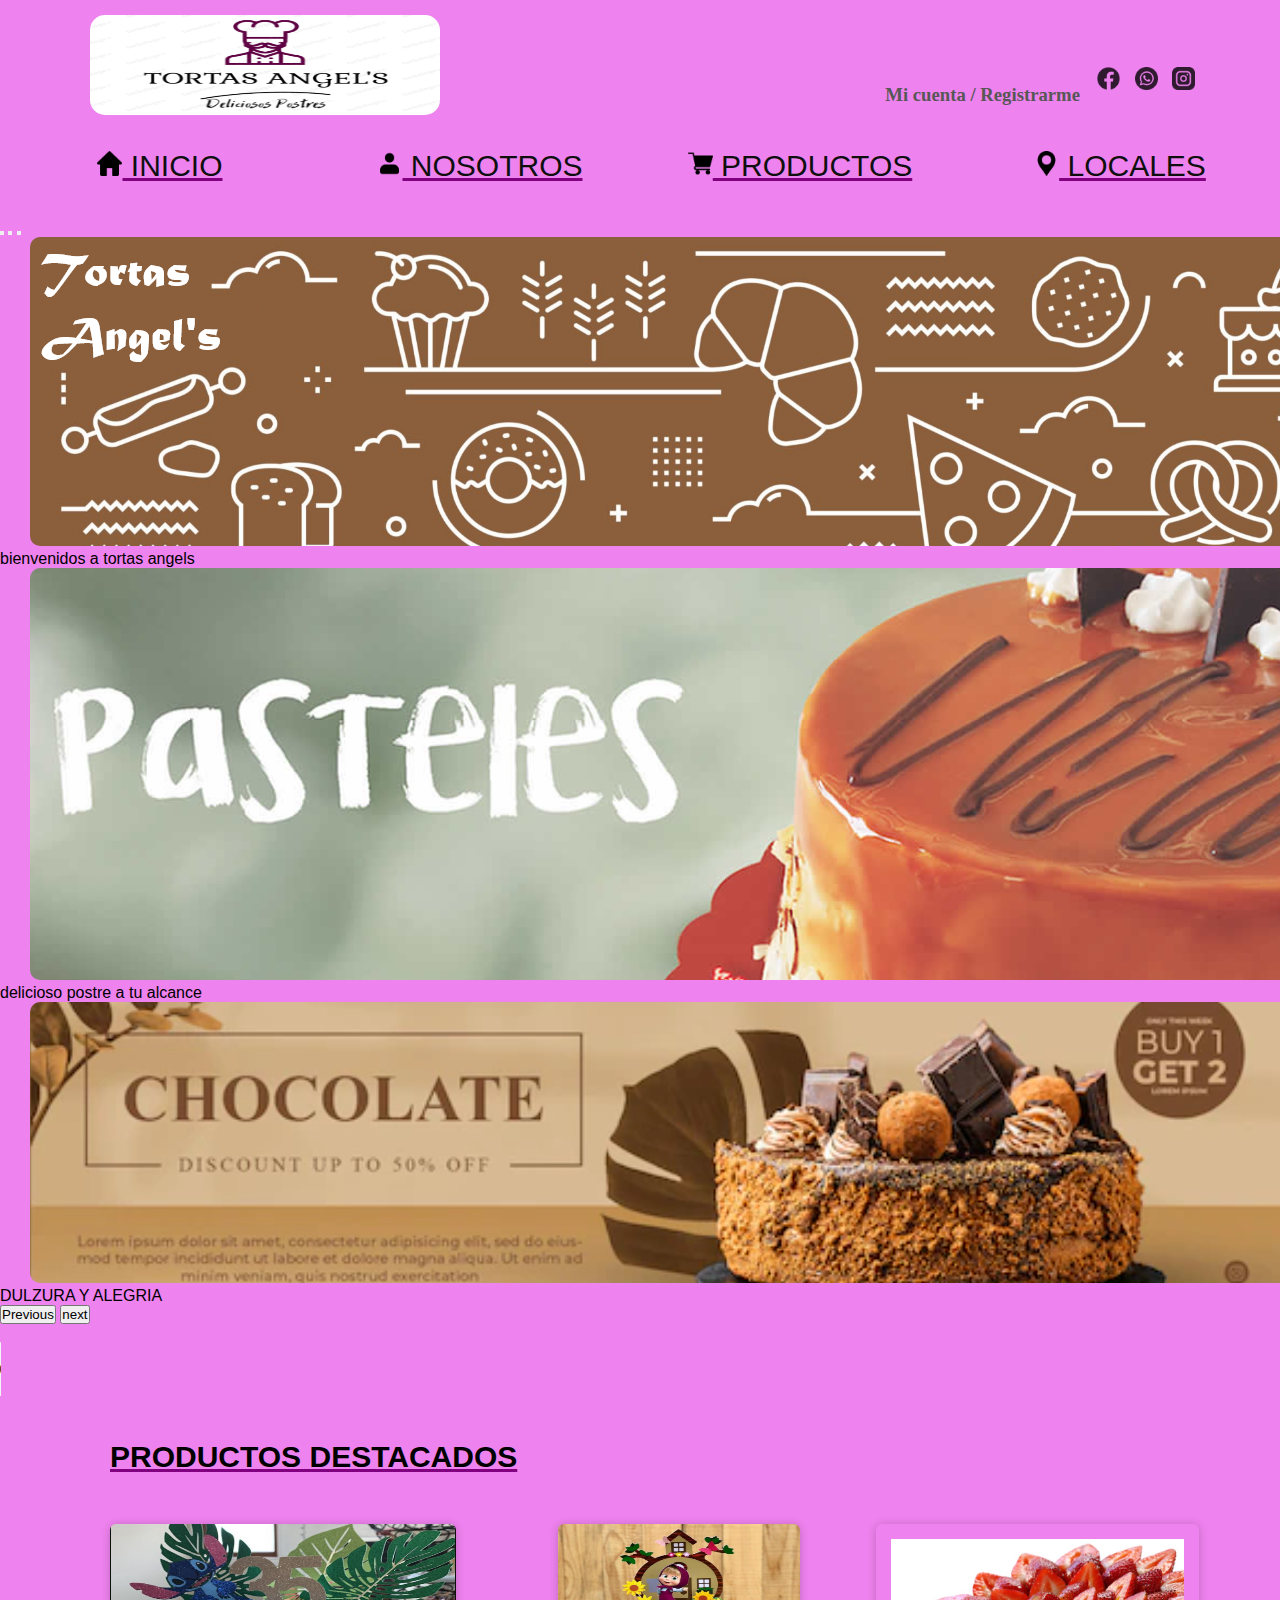
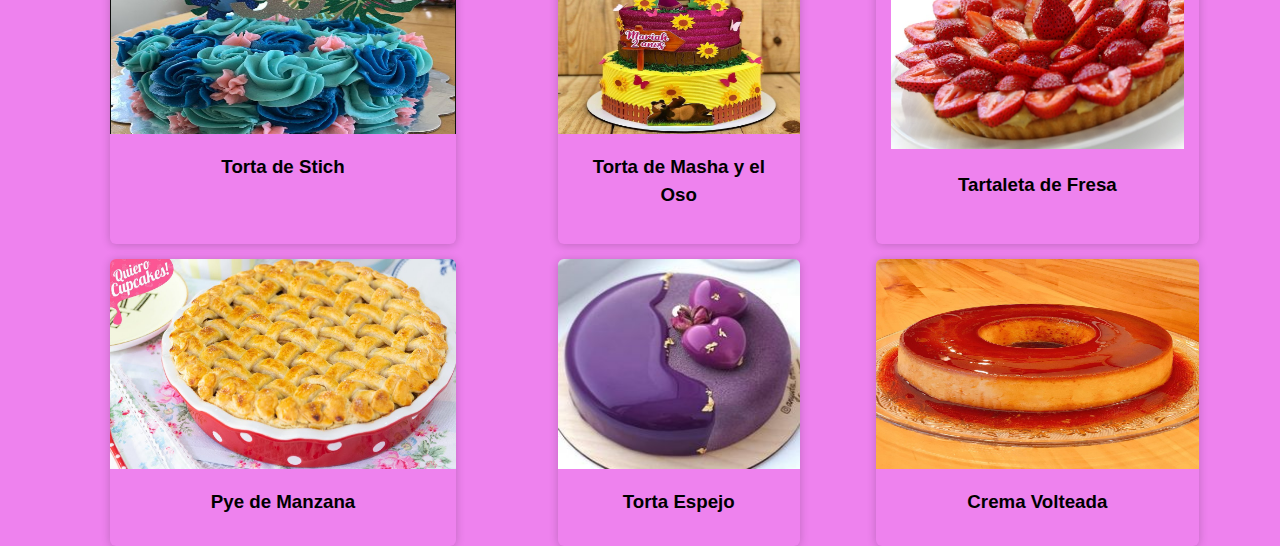
<file: index.html>
<!DOCTYPE html>
<html lang="en">
<head>
    <meta charset="UTF-8">
    <meta http-equiv="X-UA-Compatible" content="IE=edge">
    <meta name="viewport" content="width=device-width, initial-scale=1.0">
    <title>INICIO</title>
    <link rel="stylesheet" href="CSS/styles.css">
    <!--<link rel="stylesheet" href="CSS/bootstrap.min.css">-->
    <link href="https://cdn.jsdelivr.net/npm/bootstrap@5.2.0-beta1/dist/css/bootstrap.min.css" rel="stylesheet" integrity="sha384-0evHe/X+R7YkIZDRvuzKMRqM+OrBnVFBL6DOitfPri4tjfHxaWutUpFmBp4vmVor" crossorigin="anonymous">
</head>
<body>
    
    <header>
        <div class="logo">
            <a href=""> <img src="IMG/logo.png" alt="logo"></a>
        </div>
        <div class="registro">
            <a href="registro.html"> <h3>Mi cuenta / Registrarme</h3></a>
        </div>
        <div class="redes">
            <a href="https://www.facebook.com/groups/516449833034984"> <img src="IMG-REDES/facebook.png" alt="fac"></a>
            <a href="https://chat.whatsapp.com/I4SQI1lQP811u9AWCE2LGo"> <img src="IMG-REDES/whatsapp.png" alt="wsp"></a>
            <a href="#"> <img src="IMG-REDES/instagram.png" alt="insta"></a>
        </div>
    </header>

    <nav>
      <div class="menu">
          <ul class="navegador">
              <li class="inicio">  <a href="index.html"> <img src="IMG-MENU/hogar.png" alt=""> INICIO </a> </li>
              <li class="nosotros">  <a href="nosotros.html"> <img src="IMG-MENU/persona.png" alt=""> NOSOTROS </a> </li>
              <li class="productos">  <a href="productos.html"> <img src="IMG-MENU/carrito-de-compras.png" alt=""> PRODUCTOS</a></li>
              <li class="locales">  <a href="locales.html"> <img src="IMG-MENU/herramienta.png" alt=""> LOCALES</a> </li>
          </ul>

      </div>
  </nav>

    <!-- BANNER CARRUSEL -->
    <div class="banner">
    <div id="carouselExampleCaptions" class="carousel slide" data-bs-ride="false">
        <div class="carousel-indicators">
          <button type="button" data-bs-target="#carouselExampleCaptions" data-bs-slide-to="0" class="active" aria-current="true" aria-label="Slide 1"></button>
          <button type="button" data-bs-target="#carouselExampleCaptions" data-bs-slide-to="1" aria-label="Slide 2"></button>
          <button type="button" data-bs-target="#carouselExampleCaptions" data-bs-slide-to="2" aria-label="Slide 3"></button>
        </div>
        <div class="carousel-inner">
          <div class="carousel-item active">
            <img src="IMG-BANNERS/banner1.png" class="d-block" alt="...">
            <div class="carousel-caption d-none d-md-block">
              <h5></h5>
              <p>bienvenidos a tortas angels</p>
            </div>
          </div>
          <div class="carousel-item">
            <img src="IMG-BANNERS/banner2.PNG" class="d-block" alt="...">
            <div class="carousel-caption d-none d-md-block">
              <h5></h5>
              <p>delicioso postre a tu alcance</p>
            </div>
          </div>
          <div class="carousel-item">
            <img src="IMG-BANNERS/banner3.PNG" class="d-block" alt="...">
            <div class="carousel-caption d-none d-md-block">
              <h5></h5>
              <p>DULZURA Y ALEGRIA</p>
            </div>
          </div>
        </div>
        <button class="carousel-control-prev" type="button" data-bs-target="#carouselExampleCaptions" data-bs-slide="prev">
          <span class="carousel-control-prev-icon" aria-hidden="true"></span>
          <span class="visually-hidden">Previous</span>
        </button>
        <button class="carousel-control-next" type="button" data-bs-target="#carouselExampleCaptions" data-bs-slide="next">
          <span class="carousel-control-next-icon" aria-hidden="true"></span>
          <span class="visually-hidden">next</span>
        </button>
      </div>  
    </div>
<br>
<audio src="AUDIO/promise.mp3" controls autoplay loop></audio>
<br>
      <div class="destacado">
        <h1>PRODUCTOS DESTACADOS</h1>
      </div>

      <section>
        <article>
            <figure>
                <img src="IMG-PRODUCTOS/stich.PNG" alt="">
            </figure>
            <div class="contenido">
                <h3>Torta de Stich</h3>
            </div>
        </article>

        <article class="uno">
            <figure>
                <img src="IMG-PRODUCTOS/masha y el oso.jpg" alt="">
            </figure>

            <div class="contenido">
                <h3>Torta de Masha y el Oso</h3>
        </article>

        <article class="contenido">
            <figure>
                <img src="IMG-PRODUCTOS/tartaleta de fresa.jpeg" alt="">
            </figure>

            <div class="contenido">
                <h3>Tartaleta de Fresa</h3>
            </div>
        </article>

        <article class="uno">
            <figure>
                <img src="IMG-PRODUCTOS/pye de manzana.jpg" alt="">
            </figure>

            <div class="contenido">
              <h3>Pye de Manzana</h3>
            </div>
        </article>

        <article class="uno">
          <figure>
            <img src="IMG-PRODUCTOS/torta espejo.jpg" alt="">
          </figure>

          <div class="contenido">
            <h3>Torta Espejo</h3>
        </article>

        <article class="uno">
          <figure>
            <img src="IMG-PRODUCTOS/crema-volteada.jpg" alt="">
          </figure>
        

        <div class="contenido">
          <h3>Crema Volteada</h3>
        </div>
      </article>
      </section>

      

      <script src="https://cdn.jsdelivr.net/npm/bootstrap@5.2.0-beta1/dist/js/bootstrap.bundle.min.js" integrity="sha384-pprn3073KE6tl6bjs2QrFaJGz5/SUsLqktiwsUTF55Jfv3qYSDhgCecCxMW52nD2" crossorigin="anonymous"></script>
</body>
</html>
</file>
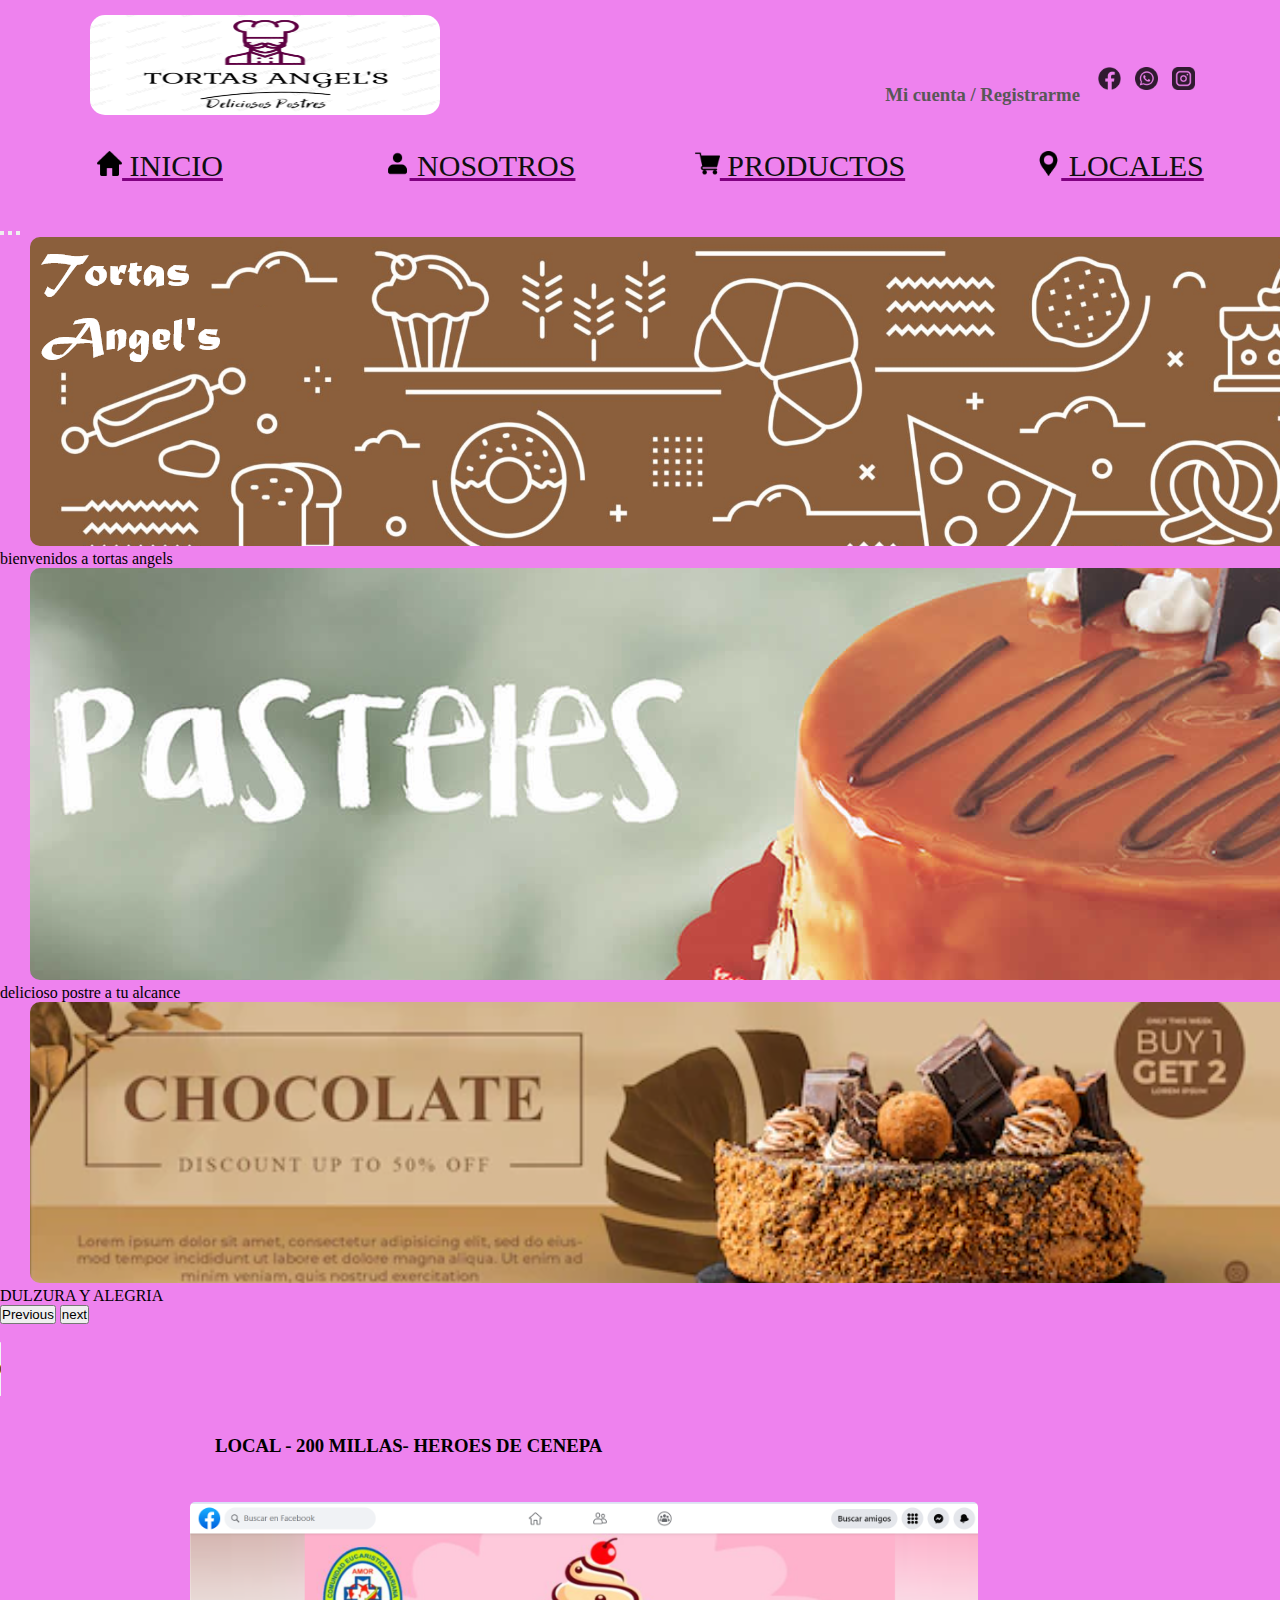
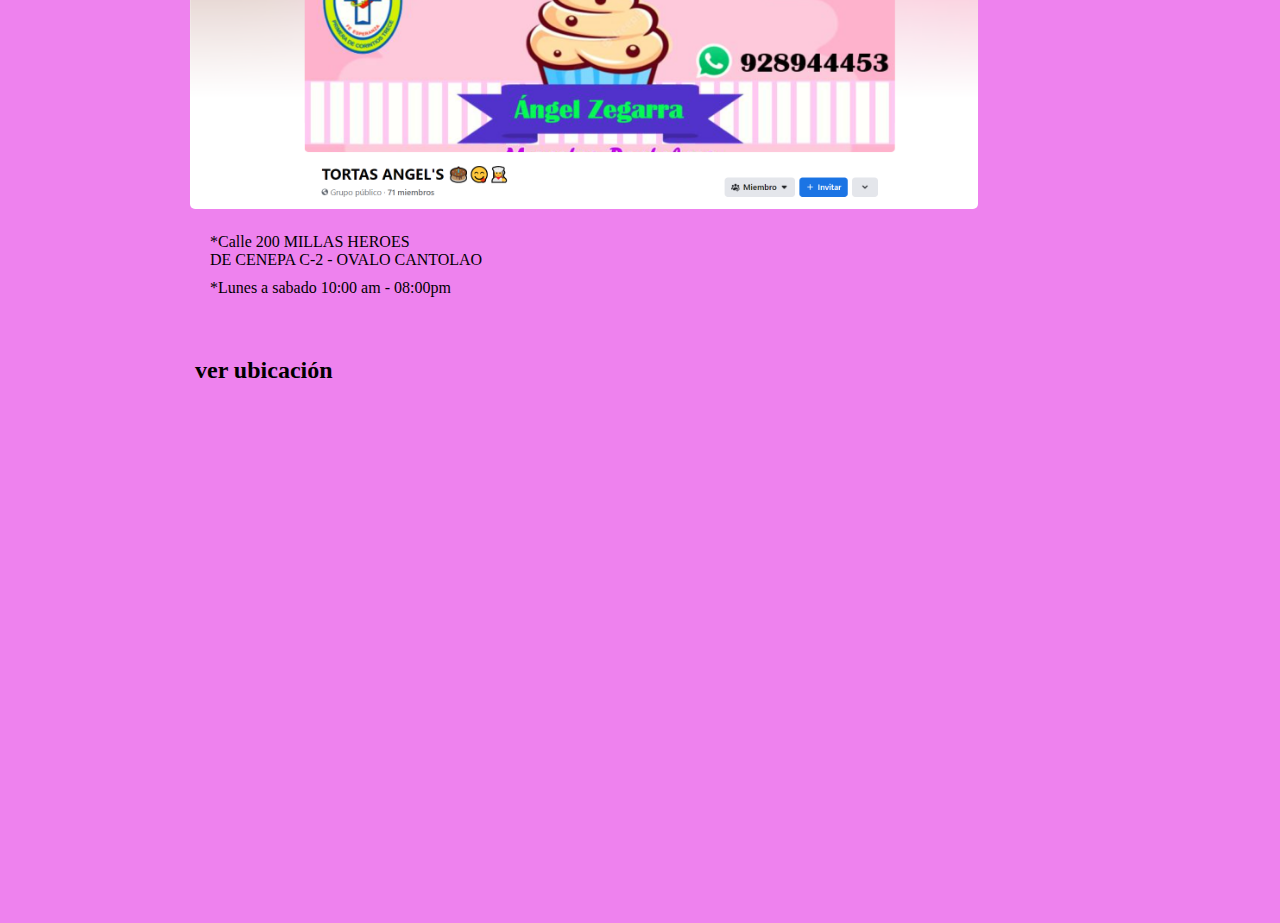
<file: locales.html>
<!DOCTYPE html>
<html lang="en">
<head>
    <meta charset="UTF-8">
    <meta http-equiv="X-UA-Compatible" content="IE=edge">
    <meta name="viewport" content="width=device-width, initial-scale=1.0">
    <title>LOCALES</title>
    <link rel="stylesheet" href="CSS/locales.css">
    <!--<link rel="stylesheet" href="CSS/bootstrap.min.css">-->
    <link href="https://cdn.jsdelivr.net/npm/bootstrap@5.2.0-beta1/dist/css/bootstrap.min.css" rel="stylesheet" integrity="sha384-0evHe/X+R7YkIZDRvuzKMRqM+OrBnVFBL6DOitfPri4tjfHxaWutUpFmBp4vmVor" crossorigin="anonymous">
</head>
<body>
    
    <header>
        <div class="logo">
            <a href=""> <img src="IMG/logo.png" alt="logo"></a>
        </div>
        <div class="registro">
            <a href="registro.html"> <h3>Mi cuenta / Registrarme</h3></a>
        </div>
        <div class="redes">
            <a href="https://www.facebook.com/groups/516449833034984"> <img src="IMG-REDES/facebook.png" alt="fac"></a>
            <a href="https://chat.whatsapp.com/I4SQI1lQP811u9AWCE2LGo"> <img src="IMG-REDES/whatsapp.png" alt="wsp"></a>
            <a href="#"> <img src="IMG-REDES/instagram.png" alt="insta"></a>
        </div>
    </header>

    <nav>
      <div class="menu">
          <ul class="navegador">
              <li class="inicio">  <a href="index.html"> <img src="IMG-MENU/hogar.png" alt=""> INICIO </a> </li>
              <li class="nosotros">  <a href="nosotros.html"> <img src="IMG-MENU/persona.png" alt=""> NOSOTROS </a> </li>
              <li class="productos">  <a href="productos.html"> <img src="IMG-MENU/carrito-de-compras.png" alt=""> PRODUCTOS</a></li>
              <li class="locales">  <a href="locales.html"> <img src="IMG-MENU/herramienta.png" alt=""> LOCALES</a> </li>
          </ul>

      </div>
  </nav>

    <!-- BANNER CARRUSEL -->
    <div class="banner">
    <div id="carouselExampleCaptions" class="carousel slide" data-bs-ride="false">
        <div class="carousel-indicators">
          <button type="button" data-bs-target="#carouselExampleCaptions" data-bs-slide-to="0" class="active" aria-current="true" aria-label="Slide 1"></button>
          <button type="button" data-bs-target="#carouselExampleCaptions" data-bs-slide-to="1" aria-label="Slide 2"></button>
          <button type="button" data-bs-target="#carouselExampleCaptions" data-bs-slide-to="2" aria-label="Slide 3"></button>
        </div>
        <div class="carousel-inner">
          <div class="carousel-item active">
            <img src="IMG-BANNERS/banner1.png" class="d-block" alt="...">
            <div class="carousel-caption d-none d-md-block">
              <h5></h5>
              <p>bienvenidos a tortas angels</p>
            </div>
          </div>
          <div class="carousel-item">
            <img src="IMG-BANNERS/banner2.PNG" class="d-block" alt="...">
            <div class="carousel-caption d-none d-md-block">
              <h5></h5>
              <p>delicioso postre a tu alcance</p>
            </div>
          </div>
          <div class="carousel-item">
            <img src="IMG-BANNERS/banner3.PNG" class="d-block" alt="...">
            <div class="carousel-caption d-none d-md-block">
              <h5></h5>
              <p>DULZURA Y ALEGRIA</p>
            </div>
          </div>
        </div>
        <button class="carousel-control-prev" type="button" data-bs-target="#carouselExampleCaptions" data-bs-slide="prev">
          <span class="carousel-control-prev-icon" aria-hidden="true"></span>
          <span class="visually-hidden">Previous</span>
        </button>
        <button class="carousel-control-next" type="button" data-bs-target="#carouselExampleCaptions" data-bs-slide="next">
          <span class="carousel-control-next-icon" aria-hidden="true"></span>
          <span class="visually-hidden">next</span>
        </button>
      </div>  
    </div>
    <br>
    <audio src="AUDIO/only love can hurt like this.mp3" controls autoplay loop></audio>
    <br>

    <section>
      <div class="localesuno">
        <h3> LOCAL - 200 MILLAS- HEROES DE CENEPA</h3> 
          <img  class="primero" src="IMG/local.png" >
          <p class="parrafo"> *Calle 200 MILLAS HEROES
            <br> DE CENEPA C-2 - OVALO CANTOLAO</p>
          <p >*Lunes a sabado 10:00 am - 08:00pm</p>
          <div class="mapa">
              <h2> ver ubicación</h2>
              <iframe src="https://www.google.com/maps/embed?pb=!1m18!1m12!1m3!1d3902.616883700711!2d-77.12052448523944!3d-12.000989991497773!2m3!1f0!2f0!3f0!3m2!1i1024!2i768!4f13.1!3m3!1m2!1s0x9105cded60b2780b%3A0x6f03a9de08417705!2sC.%202%2C%20Callao!5e0!3m2!1ses!2spe!4v1659745825479!5m2!1ses!2spe" width="600" height="450" style="border:0;" allowfullscreen="" loading="lazy" referrerpolicy="no-referrer-when-downgrade"></iframe>
  
          </div>
      </div>
    </section>

    <script src="https://cdn.jsdelivr.net/npm/bootstrap@5.2.0-beta1/dist/js/bootstrap.bundle.min.js" integrity="sha384-pprn3073KE6tl6bjs2QrFaJGz5/SUsLqktiwsUTF55Jfv3qYSDhgCecCxMW52nD2" crossorigin="anonymous"></script>
  </body>
  </html>
</file>
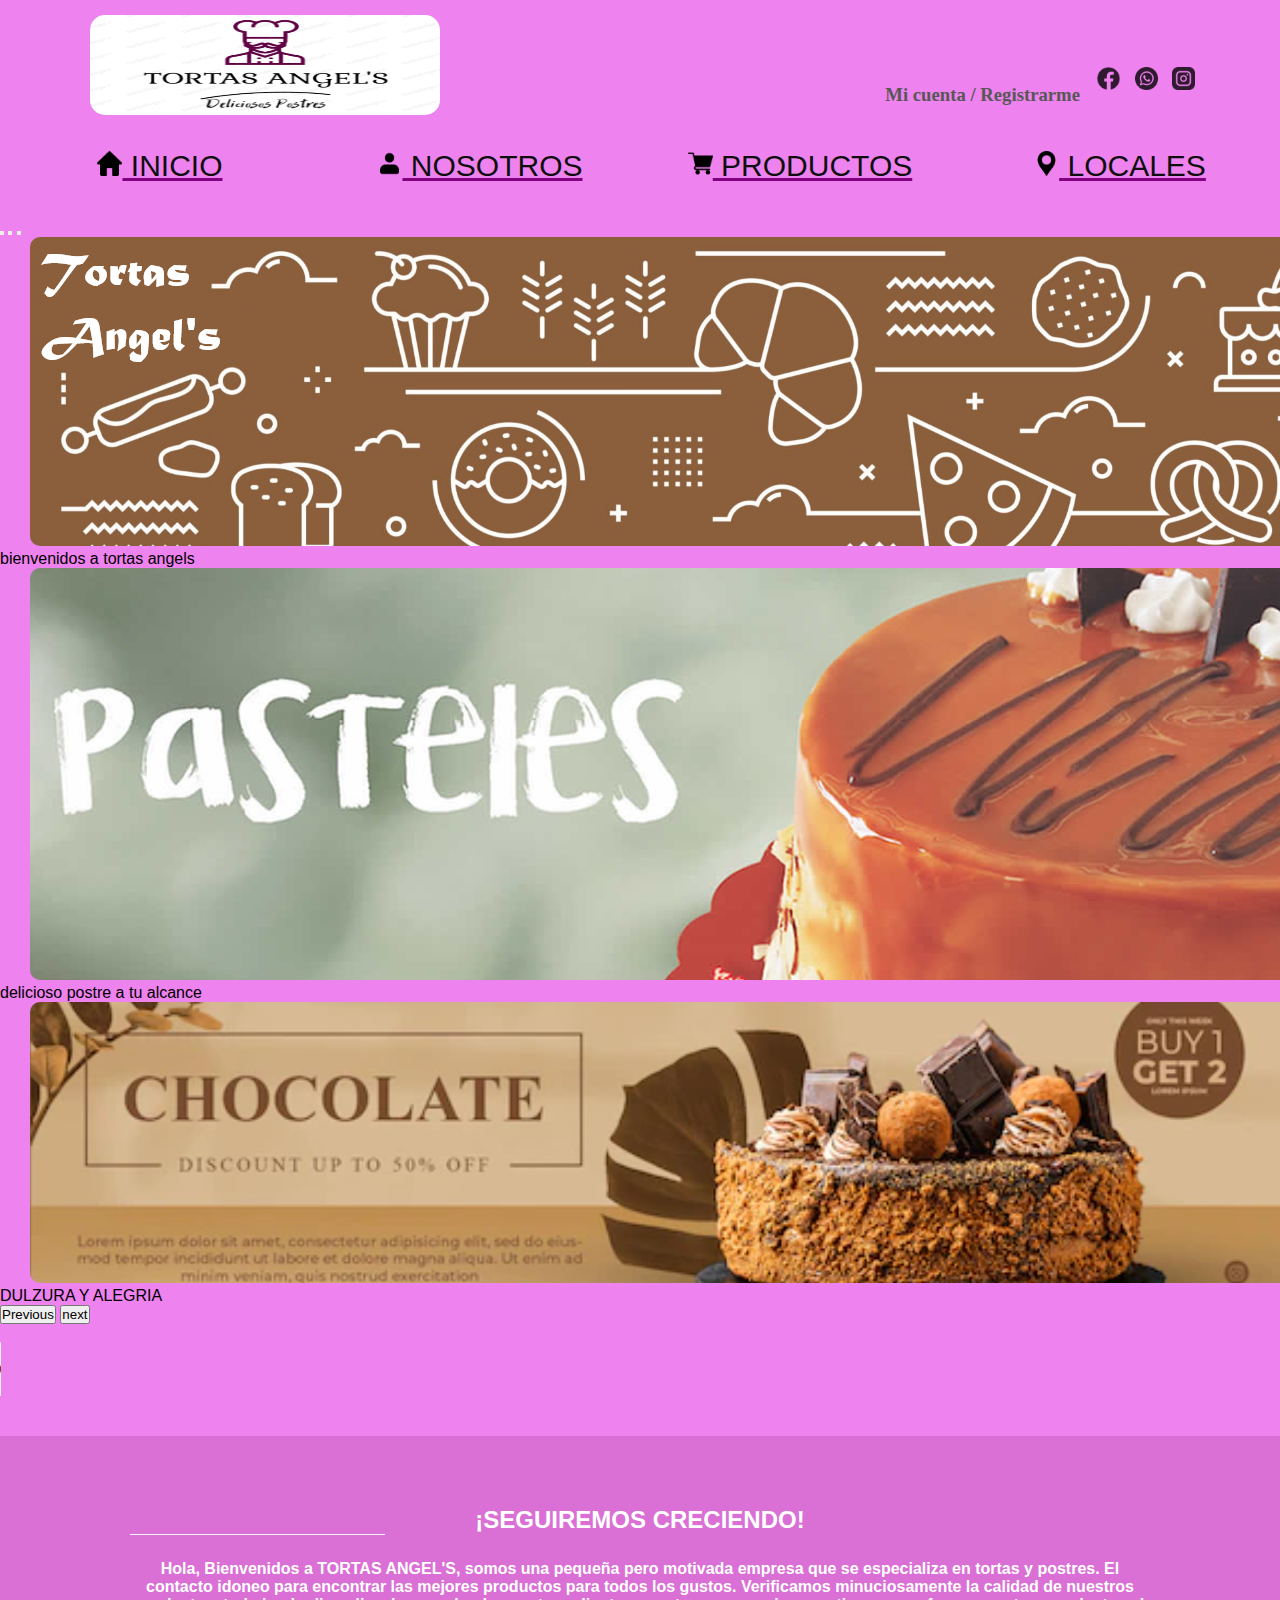
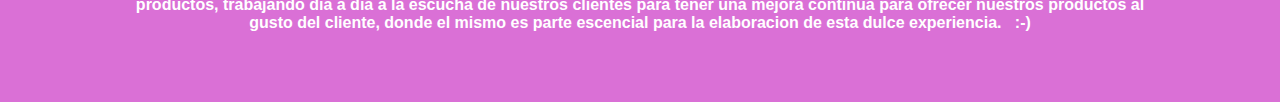
<file: nosotros.html>
<!DOCTYPE html>
<html lang="en">
<head>
    <meta charset="UTF-8">
    <meta http-equiv="X-UA-Compatible" content="IE=edge">
    <meta name="viewport" content="width=device-width, initial-scale=1.0">
    <title>NOSOTROS</title>
    <link rel="stylesheet" href="CSS/styles.css">
    <!--<link rel="stylesheet" href="CSS/bootstrap.min.css">-->
    <link href="https://cdn.jsdelivr.net/npm/bootstrap@5.2.0-beta1/dist/css/bootstrap.min.css" rel="stylesheet" integrity="sha384-0evHe/X+R7YkIZDRvuzKMRqM+OrBnVFBL6DOitfPri4tjfHxaWutUpFmBp4vmVor" crossorigin="anonymous">
</head>
<body>
    
    <header>
        <div class="logo">
            <a href=""> <img src="IMG/logo.png" alt="logo"></a>
        </div>
        <div class="registro">
            <a href="registro.html"> <h3>Mi cuenta / Registrarme</h3></a>
        </div>
        <div class="redes">
            <a href="https://www.facebook.com/groups/516449833034984"> <img src="IMG-REDES/facebook.png" alt="fac"></a>
            <a href="https://chat.whatsapp.com/I4SQI1lQP811u9AWCE2LGo"> <img src="IMG-REDES/whatsapp.png" alt="wsp"></a>
            <a href="#"> <img src="IMG-REDES/instagram.png" alt="insta"></a>
        </div>
    </header>

    <nav>
      <div class="menu">
          <ul class="navegador">
              <li class="inicio">  <a href="index.html"> <img src="IMG-MENU/hogar.png" alt=""> INICIO </a> </li>
              <li class="nosotros">  <a href="nosotros.html"> <img src="IMG-MENU/persona.png" alt=""> NOSOTROS </a> </li>
              <li class="productos">  <a href="productos.html"> <img src="IMG-MENU/carrito-de-compras.png" alt=""> PRODUCTOS</a></li>
              <li class="locales">  <a href="locales.html"> <img src="IMG-MENU/herramienta.png" alt=""> LOCALES</a> </li>
          </ul>

      </div>
  </nav>

    <!-- BANNER CARRUSEL -->
    <div class="banner">
    <div id="carouselExampleCaptions" class="carousel slide" data-bs-ride="false">
        <div class="carousel-indicators">
          <button type="button" data-bs-target="#carouselExampleCaptions" data-bs-slide-to="0" class="active" aria-current="true" aria-label="Slide 1"></button>
          <button type="button" data-bs-target="#carouselExampleCaptions" data-bs-slide-to="1" aria-label="Slide 2"></button>
          <button type="button" data-bs-target="#carouselExampleCaptions" data-bs-slide-to="2" aria-label="Slide 3"></button>
        </div>
        <div class="carousel-inner">
          <div class="carousel-item active">
            <img src="IMG-BANNERS/banner1.png" class="d-block" alt="...">
            <div class="carousel-caption d-none d-md-block">
              <h5></h5>
              <p>bienvenidos a tortas angels</p>
            </div>
          </div>
          <div class="carousel-item">
            <img src="IMG-BANNERS/banner2.PNG" class="d-block" alt="...">
            <div class="carousel-caption d-none d-md-block">
              <h5></h5>
              <p>delicioso postre a tu alcance</p>
            </div>
          </div>
          <div class="carousel-item">
            <img src="IMG-BANNERS/banner3.PNG" class="d-block" alt="...">
            <div class="carousel-caption d-none d-md-block">
              <h5></h5>
              <p>DULZURA Y ALEGRIA</p>
            </div>
          </div>
        </div>
        <button class="carousel-control-prev" type="button" data-bs-target="#carouselExampleCaptions" data-bs-slide="prev">
          <span class="carousel-control-prev-icon" aria-hidden="true"></span>
          <span class="visually-hidden">Previous</span>
        </button>
        <button class="carousel-control-next" type="button" data-bs-target="#carouselExampleCaptions" data-bs-slide="next">
          <span class="carousel-control-next-icon" aria-hidden="true"></span>
          <span class="visually-hidden">next</span>
        </button>
      </div>  
    </div>
<br>
<audio src="AUDIO/audio1.mp3" controls autoplay loop></audio>
<br>
<br>
<br>
    <div class=" light vc_row vc_row-fluid vc_custom_1603732723173" style="margin-right: 0px !important; margin-left: 0px !important;padding-top: 70px !important;padding-right: 130px !important;padding-bottom: 70px !important;padding-left: 130px !important;background-color:orchid !important;background-position: 0 0 !important;background-repeat:no-repeat !important;"><div class="section-container"><div class="vc_col-sm-12 wpb_column vc_column_container    "><div class="wpb_wrapper"><center><h2 class="txt-center" style="color: #ffffff;">¡SEGUIREMOS CRECIENDO!</h2></center><div class="to-divider-holder"><div class="to-divider" style="width:25%;border-top:1px solid #f5f6fa"></div></div><div class="to-spacer " style="height: 25px;"></div><div class="wpb_text_colum wpb_content_element "><div class="wpb_wrapper"><h4 style="text-align: center;"><span style="color: #ffffff;">Hola, Bienvenidos a TORTAS ANGEL'S, somos una pequeña pero motivada empresa que se especializa en tortas y postres.

      El contacto idoneo para encontrar las mejores productos para todos los gustos. Verificamos minuciosamente la calidad de nuestros productos, trabajando dia a dia a la escucha de nuestros clientes para tener una mejora continua para ofrecer nuestros productos al gusto del cliente, donde el mismo es parte escencial para la elaboracion de esta dulce experiencia. 

      &nbsp; <b>:-)</b></span></h4></div></div></div></div></div></div>

    <script src="https://cdn.jsdelivr.net/npm/bootstrap@5.2.0-beta1/dist/js/bootstrap.bundle.min.js" integrity="sha384-pprn3073KE6tl6bjs2QrFaJGz5/SUsLqktiwsUTF55Jfv3qYSDhgCecCxMW52nD2" crossorigin="anonymous"></script>
  </body>
  </html>
</file>
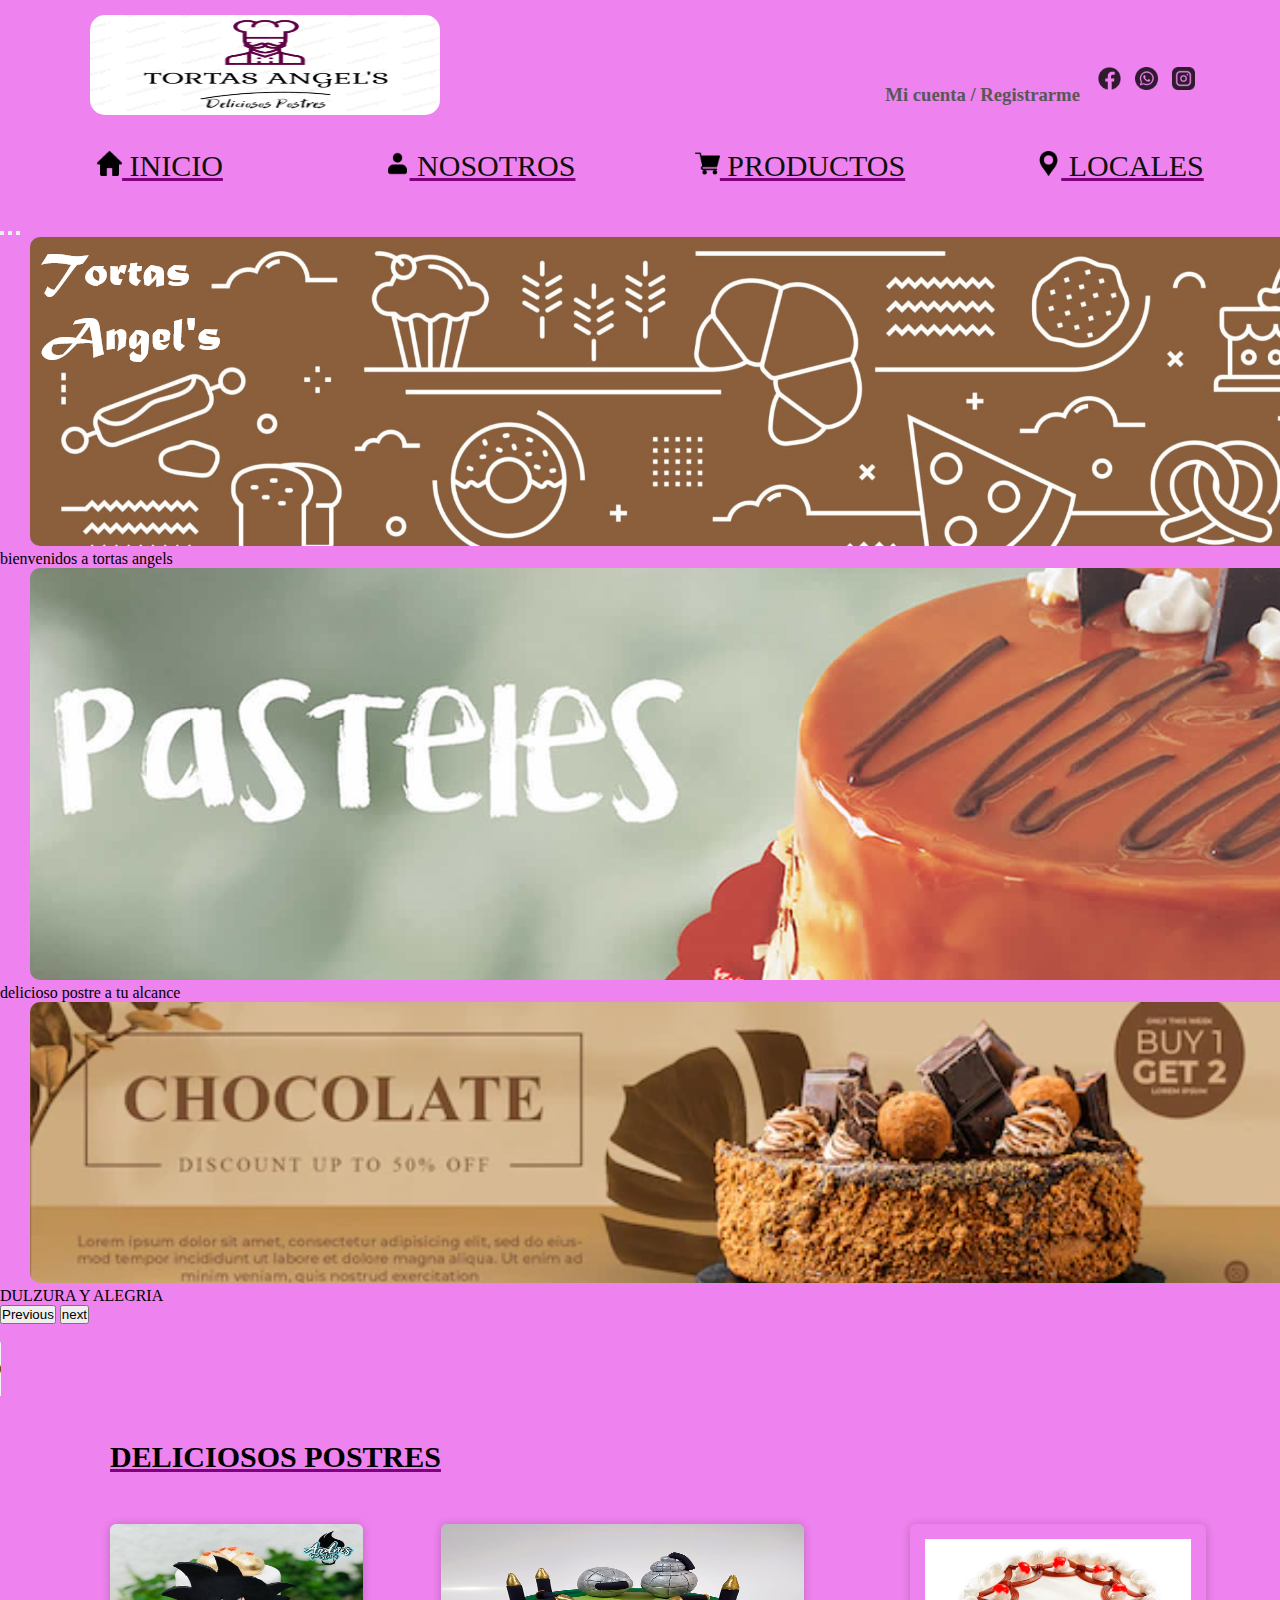
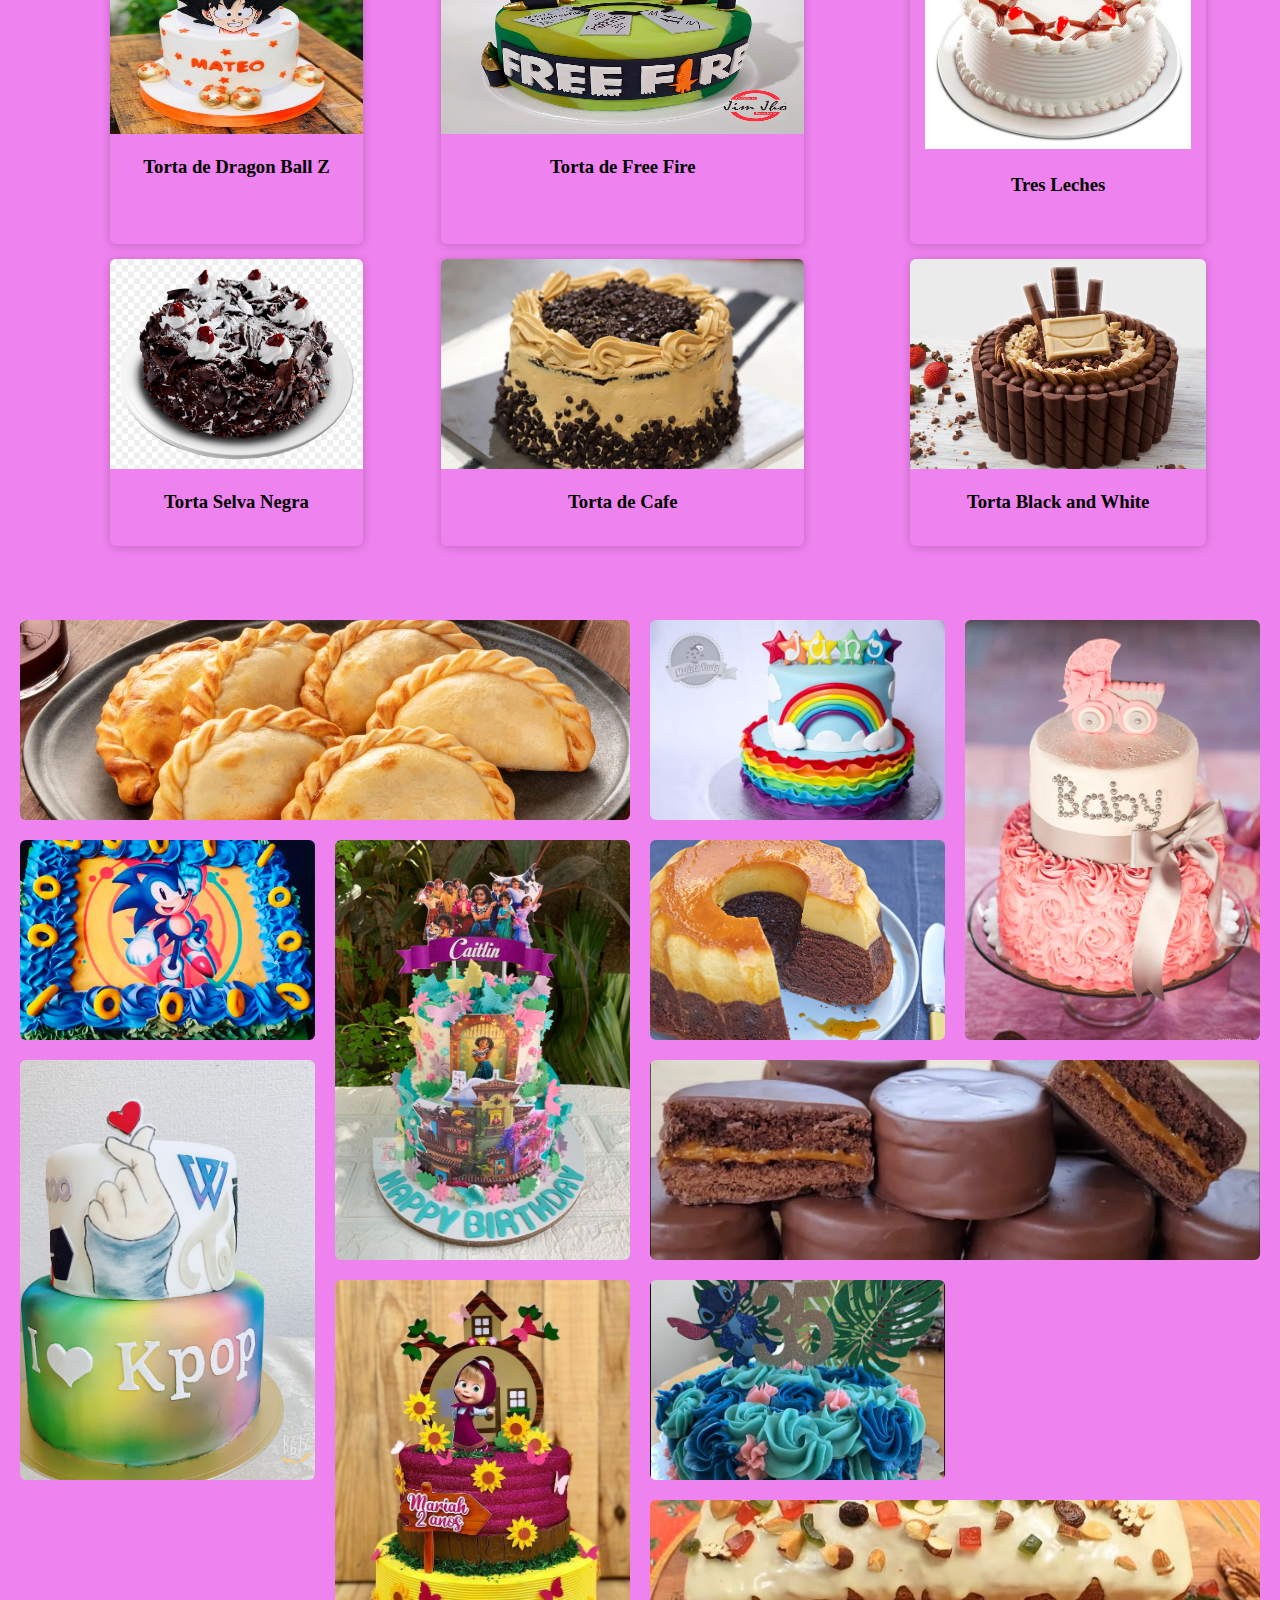
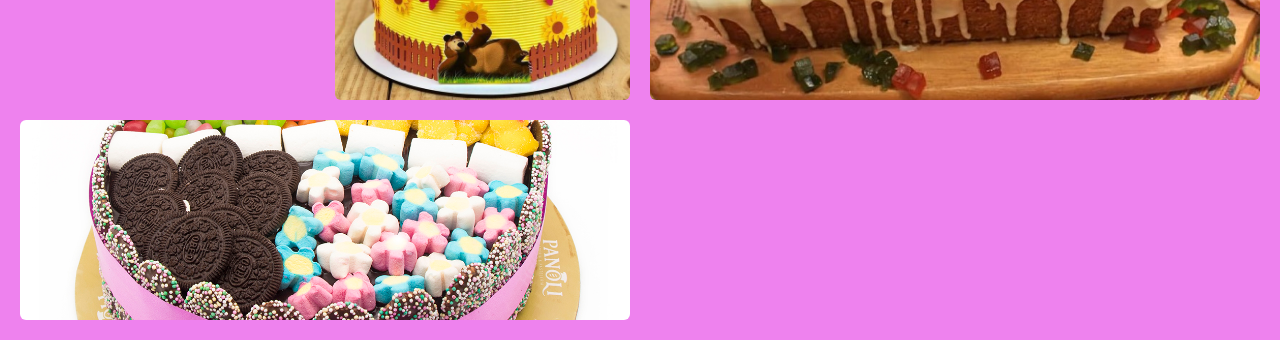
<file: productos.html>
<!DOCTYPE html>
<html lang="en">
<head>
    <meta charset="UTF-8">
    <meta http-equiv="X-UA-Compatible" content="IE=edge">
    <meta name="viewport" content="width=device-width, initial-scale=1.0">
    <title>PRODUCTOS</title>
    <link rel="stylesheet" href="CSS/productos.css">
    <!--<link rel="stylesheet" href="CSS/bootstrap.min.css">-->
    <link href="https://cdn.jsdelivr.net/npm/bootstrap@5.2.0-beta1/dist/css/bootstrap.min.css" rel="stylesheet" integrity="sha384-0evHe/X+R7YkIZDRvuzKMRqM+OrBnVFBL6DOitfPri4tjfHxaWutUpFmBp4vmVor" crossorigin="anonymous">
</head>
<body>
    
    <header>
        <div class="logo">
            <a href=""> <img src="IMG/logo.png" alt="logo"></a>
        </div>
        <div class="registro">
            <a href="registro.html"> <h3>Mi cuenta / Registrarme</h3></a>
        </div>
        <div class="redes">
            <a href="https://www.facebook.com/groups/516449833034984"> <img src="IMG-REDES/facebook.png" alt="fac"></a>
            <a href="https://chat.whatsapp.com/I4SQI1lQP811u9AWCE2LGo"> <img src="IMG-REDES/whatsapp.png" alt="wsp"></a>
            <a href="#"> <img src="IMG-REDES/instagram.png" alt="insta"></a>
        </div>
    </header>

    <nav>
      <div class="menu">
          <ul class="navegador">
              <li class="inicio">  <a href="index.html"> <img src="IMG-MENU/hogar.png" alt=""> INICIO </a> </li>
              <li class="nosotros">  <a href="nosotros.html"> <img src="IMG-MENU/persona.png" alt=""> NOSOTROS </a> </li>
              <li class="productos">  <a href="productos.html"> <img src="IMG-MENU/carrito-de-compras.png" alt=""> PRODUCTOS</a></li>
              <li class="locales">  <a href="locales.html"> <img src="IMG-MENU/herramienta.png" alt=""> LOCALES</a> </li>
          </ul>

      </div>
  </nav>

    <!-- BANNER CARRUSEL -->
    <div class="banner">
    <div id="carouselExampleCaptions" class="carousel slide" data-bs-ride="false">
        <div class="carousel-indicators">
          <button type="button" data-bs-target="#carouselExampleCaptions" data-bs-slide-to="0" class="active" aria-current="true" aria-label="Slide 1"></button>
          <button type="button" data-bs-target="#carouselExampleCaptions" data-bs-slide-to="1" aria-label="Slide 2"></button>
          <button type="button" data-bs-target="#carouselExampleCaptions" data-bs-slide-to="2" aria-label="Slide 3"></button>
        </div>
        <div class="carousel-inner">
          <div class="carousel-item active">
            <img src="IMG-BANNERS/banner1.png" class="d-block" alt="...">
            <div class="carousel-caption d-none d-md-block">
              <h5></h5>
              <p>bienvenidos a tortas angels</p>
            </div>
          </div>
          <div class="carousel-item">
            <img src="IMG-BANNERS/banner2.PNG" class="d-block" alt="...">
            <div class="carousel-caption d-none d-md-block">
              <h5></h5>
              <p>delicioso postre a tu alcance</p>
            </div>
          </div>
          <div class="carousel-item">
            <img src="IMG-BANNERS/banner3.PNG" class="d-block" alt="...">
            <div class="carousel-caption d-none d-md-block">
              <h5></h5>
              <p>DULZURA Y ALEGRIA</p>
            </div>
          </div>
        </div>
        <button class="carousel-control-prev" type="button" data-bs-target="#carouselExampleCaptions" data-bs-slide="prev">
          <span class="carousel-control-prev-icon" aria-hidden="true"></span>
          <span class="visually-hidden">Previous</span>
        </button>
        <button class="carousel-control-next" type="button" data-bs-target="#carouselExampleCaptions" data-bs-slide="next">
          <span class="carousel-control-next-icon" aria-hidden="true"></span>
          <span class="visually-hidden">next</span>
        </button>
      </div>  
    </div>
    <br>
    <audio src="AUDIO/promise.mp3" controls autoplay loop></audio>
    <br>

    <div class="destacado">
      <h1> DELICIOSOS POSTRES</h1>
  </div>

  <section>
    <article>
        <figure>
            <img src="IMG-PRODUCTOS/dragon ball z.jpg" alt="">
        </figure>
        <div class="contenido">
            <h3>Torta de Dragon Ball Z</h3>
        </div>
    </article>

    <article class="uno">
        <figure>
            <img src="IMG-PRODUCTOS/Free Fire.jpg" alt="">
        </figure>

        <div class="contenido">
            <h3>Torta de Free Fire</h3>
        </div>
    </article>

    <article class="contenido">
        <figure>
            <img src="IMG-PRODUCTOS/tres leches.webp" alt="">
        </figure>

        <div class="contenido">
            <h3>Tres Leches</h3>
        </div>
    </article>

    <article class="uno">
        <figure>
            <img src="IMG-PRODUCTOS/selva negra.png" alt="">
        </figure>

        <div class="contenido">
          <h3>Torta Selva Negra</h3>
        </div>
    </article>

    <article class="uno">
      <figure>
        <img src="IMG-PRODUCTOS/cafe.jpg" alt="">
      </figure>

      <div class="contenido">
        <h3>Torta de Cafe</h3>
      </div>
    </article>

    <article class="uno">
      <figure>
        <img src="IMG-PRODUCTOS/black and white.jpg" alt="">
      </figure>
    

    <div class="contenido">
      <h3>Torta Black and White</h3>
    </div>
  </article>
  </section>
      <br>
      <br>
      <br>
      <div class="gidcontainer">
        <div class="griditem numcol" style="background-image: url(IMG-PRODUCTOS/empanadas.jpg);"></div>
        <div class="griditem" style="background-image: url(IMG-PRODUCTOS/arcoiris.jpg);"></div>
        <div class="griditem numfil" style="background-image: url(IMG-PRODUCTOS/baby\ shower.jpeg);"></div>
        <div class="griditem" style="background-image: url(IMG-PRODUCTOS/sonic.jpg);"></div>
        <div class="griditem numfil" style="background-image: url(IMG-PRODUCTOS/encanto.jpg);"></div>
        <div class="griditem numcol" style="background-image: url(IMG-PRODUCTOS/alfajores.jpg);"></div>
        <div class="griditem numfil" style="background-image: url(IMG-PRODUCTOS/kpop.jpg);"></div>
        <div class="griditem" style="background-image: url(IMG-PRODUCTOS/imposible.jpg);"></div>
        <div class="griditem numfil" style="background-image: url(IMG-PRODUCTOS/masha\ y\ el\ oso.jpg);"></div>
        <div class="griditem" style="background-image: url(IMG-PRODUCTOS/stich.PNG);"></div>
        <div class="griditem numcol" style="background-image: url(IMG-PRODUCTOS/keke\ ingles.jpg);"></div>
        <div class="griditem numcol" style="background-image: url(IMG-PRODUCTOS/candy.png);"></div>
    </div>
  
  <script src="https://cdn.jsdelivr.net/npm/bootstrap@5.2.0-beta1/dist/js/bootstrap.bundle.min.js" integrity="sha384-pprn3073KE6tl6bjs2QrFaJGz5/SUsLqktiwsUTF55Jfv3qYSDhgCecCxMW52nD2" crossorigin="anonymous"></script>
</body>
</html>
</file>
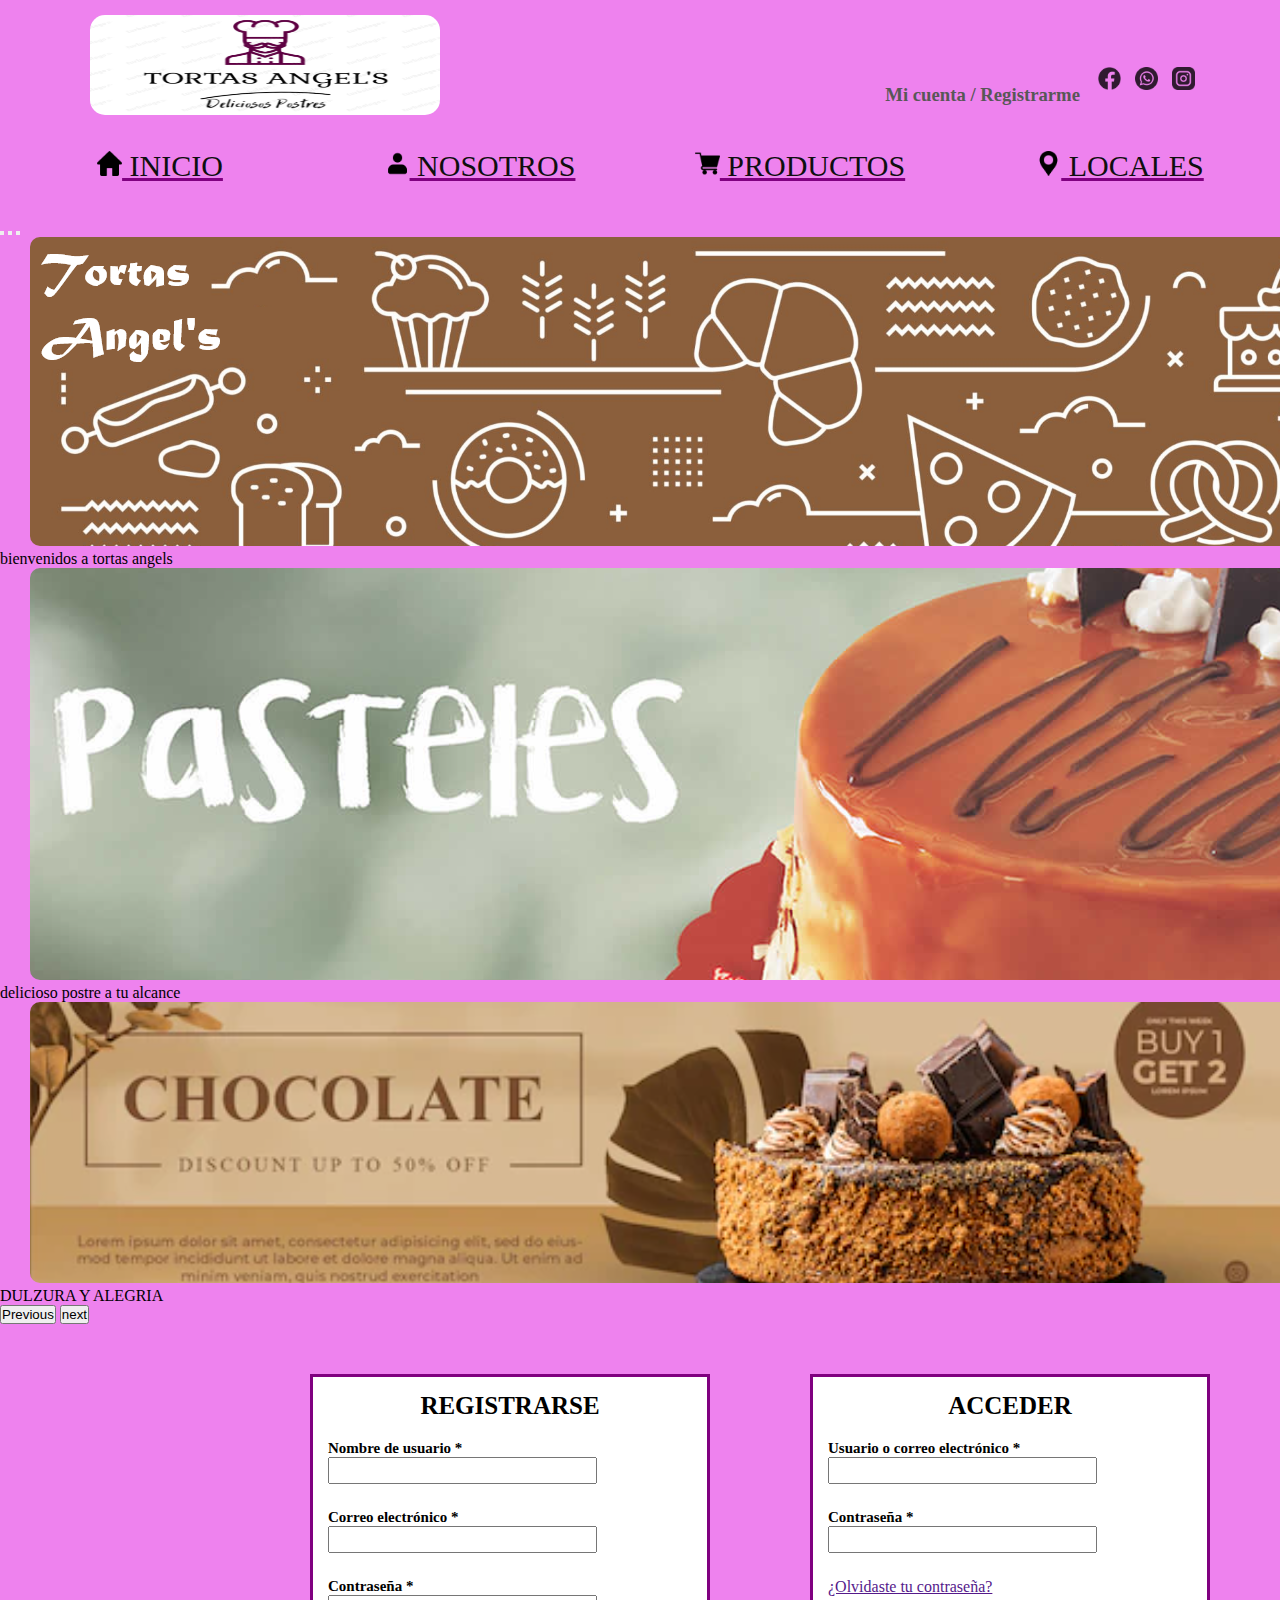
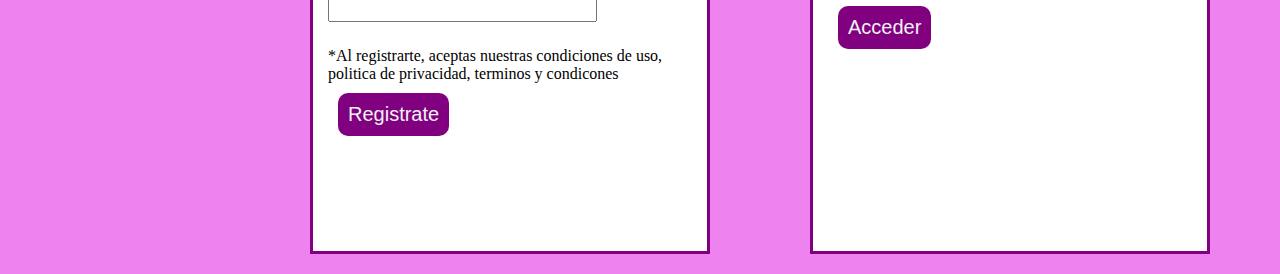
<file: registro.html>
<!DOCTYPE html>
<html lang="en">
<head>
    <meta charset="UTF-8">
    <meta http-equiv="X-UA-Compatible" content="IE=edge">
    <meta name="viewport" content="width=device-width, initial-scale=1.0">
    <title>NOSOTROS</title>
    <link rel="stylesheet" href="CSS/registro.css">
    <!--<link rel="stylesheet" href="CSS/bootstrap.min.css">-->
    <link href="https://cdn.jsdelivr.net/npm/bootstrap@5.2.0-beta1/dist/css/bootstrap.min.css" rel="stylesheet" integrity="sha384-0evHe/X+R7YkIZDRvuzKMRqM+OrBnVFBL6DOitfPri4tjfHxaWutUpFmBp4vmVor" crossorigin="anonymous">
</head>
<body>
    
    <header>
        <div class="logo">
            <a href=""> <img src="IMG/logo.png" alt="logo"></a>
        </div>
        <div class="registro">
            <a href="registro.html"> <h3>Mi cuenta / Registrarme</h3></a>
        </div>
        <div class="redes">
            <a href="https://www.facebook.com/groups/516449833034984"> <img src="IMG-REDES/facebook.png" alt="fac"></a>
            <a href="https://chat.whatsapp.com/I4SQI1lQP811u9AWCE2LGo"> <img src="IMG-REDES/whatsapp.png" alt="wsp"></a>
            <a href="#"> <img src="IMG-REDES/instagram.png" alt="insta"></a>
        </div>
    </header>

    <nav>
        <div class="menu">
            <ul class="navegador">
                <li class="inicio">  <a href="index.html"> <img src="IMG-MENU/hogar.png" alt=""> INICIO </a> </li>
                <li class="nosotros">  <a href="nosotros.html"> <img src="IMG-MENU/persona.png" alt=""> NOSOTROS </a> </li>
                <li class="productos">  <a href="productos.html"> <img src="IMG-MENU/carrito-de-compras.png" alt=""> PRODUCTOS</a></li>
                <li class="locales">  <a href="locales.html"> <img src="IMG-MENU/herramienta.png" alt=""> LOCALES</a> </li>
            </ul>
  
        </div>
    </nav>

    <!-- BANNER CARRUSEL -->
    <div class="banner">
    <div id="carouselExampleCaptions" class="carousel slide" data-bs-ride="false">
        <div class="carousel-indicators">
          <button type="button" data-bs-target="#carouselExampleCaptions" data-bs-slide-to="0" class="active" aria-current="true" aria-label="Slide 1"></button>
          <button type="button" data-bs-target="#carouselExampleCaptions" data-bs-slide-to="1" aria-label="Slide 2"></button>
          <button type="button" data-bs-target="#carouselExampleCaptions" data-bs-slide-to="2" aria-label="Slide 3"></button>
        </div>
        <div class="carousel-inner">
          <div class="carousel-item active">
            <img src="IMG-BANNERS/banner1.png" class="d-block" alt="...">
            <div class="carousel-caption d-none d-md-block">
              <h5></h5>
              <p>bienvenidos a tortas angels</p>
            </div>
          </div>
          <div class="carousel-item">
            <img src="IMG-BANNERS/banner2.PNG" class="d-block" alt="...">
            <div class="carousel-caption d-none d-md-block">
              <h5></h5>
              <p>delicioso postre a tu alcance</p>
            </div>
          </div>
          <div class="carousel-item">
            <img src="IMG-BANNERS/banner3.PNG" class="d-block" alt="...">
            <div class="carousel-caption d-none d-md-block">
              <h5></h5>
              <p>DULZURA Y ALEGRIA</p>
            </div>
          </div>
        </div>
        <button class="carousel-control-prev" type="button" data-bs-target="#carouselExampleCaptions" data-bs-slide="prev">
          <span class="carousel-control-prev-icon" aria-hidden="true"></span>
          <span class="visually-hidden">Previous</span>
        </button>
        <button class="carousel-control-next" type="button" data-bs-target="#carouselExampleCaptions" data-bs-slide="next">
          <span class="carousel-control-next-icon" aria-hidden="true"></span>
          <span class="visually-hidden">next</span>
        </button>
      </div>  
    </div>

    <section>

        <form class="formulario">
            
            <h1>REGISTRARSE</h1>

            <div class="contenedor">
                <h2>Nombre de usuario * </h2>
                <input type="text" placeholder="">
            </div>

          <div class="contenedor">
                <h2>Correo electrónico *</h2>
                <input type="email" placeholder="">
            </div>

            <div class="contenedor">
                <h2>Contraseña *</h2>
                <input type="password" placeholder="">
            </div>

            <div class="contenedor">
                
                <p>*Al registrarte, aceptas nuestras condiciones de uso, politica de privacidad, terminos y condicones</p>
                <input type="submit" value="Registrate" class="button">
            </div>

        </form>

        <form class="formulario">
            
            <h1>ACCEDER</h1>


          <div class="contenedor">
                <h2>Usuario o correo electrónico *</h2>
                <input type="email" placeholder="">
            </div>

            <div class="contenedor">
                <h2>Contraseña *</h2>
                <input type="password" placeholder="">
            </div>

            <div class="contenedor">
                
                <a href=""> <p>¿Olvidaste tu contraseña?</p> </a> 
                <a href=""> <input  type="submit" value="Acceder" class="button"> </a> 
            </div>  
        </form>
    </section>

    <script src="https://cdn.jsdelivr.net/npm/bootstrap@5.2.0-beta1/dist/js/bootstrap.bundle.min.js" integrity="sha384-pprn3073KE6tl6bjs2QrFaJGz5/SUsLqktiwsUTF55Jfv3qYSDhgCecCxMW52nD2" crossorigin="anonymous"></script>
</body>
</html>
</file>
<file: CSS/styles.css>
*{
    padding: 0px;
    margin: 0px;
    box-sizing: border-box;
}

body{
    background-color:violet;
}

header{
    width: 100%;
    position: relative;
    padding: 10px;
}

.logo img{
    border-radius: 15px;
    width: 350px;
    height: 100px;

    margin-left: 80px;
    margin-top: 5px;
}

.redes{
    position: absolute;
    right: 80px;
    bottom: 30px;
}

.redes img{
    width: 33px;
    padding: 5px;
    opacity: 80%;
}

.redes a{
    text-decoration: none;
}

.registro{
    position: absolute;
    right: 200px;
    bottom: 23px;
}

.registro a{
    text-decoration: none;
}

.registro h3{

    font-family: Rubik;
    color: rgb(88, 87, 87);
}

nav{
    margin-top: 10px;
    width: 100%;
    height: 70px;
    position: relative;
}

.menu ul{
    list-style-type: none;
    display: flex;
}

.menu li{
    width: 100%;
    font-size: 30px;
    text-align: center;
}

.menu li a{
    text-decoration: none;
    color: rgb(15, 15, 15);
    text-decoration: underline 3px purple;
}

.menu{
    height: 60px;
    margin-top: 20px;
}

.banner img{
    border-radius: 10px;
}

.menu ul a:hover{
    background-color:peru;
}

.menu li img{
    width: 25px;
}

.destacado{
    padding: 20px;
    width: 40%;
    margin: 20px;
    margin-left: 90px;
    text-decoration: underline 3px purple;

    margin-bottom: 30px;
}

.destacado h1{
    font-size: 30px;
}

.banner img{
    margin-left: 30px;
}

section{
    display: grid;
    gap: 15px;
    grid-template-columns: auto auto auto;
    padding-left: 110px;
}

article{
    width: 80%;
    border-radius: 6px;
    position: relative;
    float: left;
    overflow: hidden;
    background: violet;
    box-shadow: 0px 1px 10px rgba(0, 0, 0, 0.2);
    cursor: default;
    transition: all 400ms ease;
}

article:hover{
    box-shadow: 5px 5px 20px rgba(0, 0, 0, 0.4);
    transform: translateY(-3%);
}

article img{
    width: 100%;
    height: 210px;
}

.contenido{
    line-height: 1.5;
    text-align: center;
    padding: 15px;
}

article .contenido h3{
    margin-bottom: 15px;
}

.contenido button{
    margin-top: 10px;
    display: inline-block;
    padding: 10px;
    background-color: #c40316;
    border: solid #c40316;
    border-radius: 4px solid rgb(236, 13, 13);
    box-shadow: 5px 5px 20px rgba(0, 0, 0, 0.4);
    transition: all 600ms ease;
    transform: translateY(-3%);
}

.contenido button a{
    text-decoration: none;
    color: #fff;
}

button a:hover{
    margin: 0;
    padding: 0;
}

@media screen and (max-width: 828px) {
    header .logo{
        width: 35%;
        position: relative;
        right: 35px;
    }

    header .registro{
        right: 150px;
        bottom: 20px;
    }

    header .redes{
        right: 30px;
    }

    nav{
        height: 80px;
    }

    nav .navegador li{
        font-size: 20px;
    }

    .destacado{
        width: 90%;
        position: relative;
        right: 60px;
        bottom: 40px;
    }

    .destacado h1{
        font-size: 20px;
    }

    section{
        display: grid;
        gap: 15px;
        grid-template-columns: auto auto auto;
        margin-top: 50px;
        padding: 20px;
        margin-left: 30px;
        position: relative;
        bottom: 90px;
    }

    article{
        width: 100%;
    }
    
}

@media only screen and (max-width:480px){
    section{
        display: grid;
        gap: 15px;
        grid-template-columns: auto;
        padding: 20px;
        padding-left: 30px;
        position: relative;
        bottom: 70px;
    }
    .menu ul{
        display: block;
    }

    nav{
        height: 190px;
        position: relative;
        bottom: 10px;
    }

    .menu{
        height: 160px;
    }

    .navegador li{
        font-size: 25px;
        padding: 5px;
    }

    .navegador li a{
        text-decoration: 
        none;
    }

    .navegador .inicio{
        padding-right: 52px;
    }

    .navegador .nosotros{
        padding-left: 7px;
    }

    .navegador .productos{
        padding-left: 17px;
    }

    .navegador .locales{
        padding-right: 25px;
    }


    .banner img{
        width: 92%;
        height: 171px;
        position: relative;
        bottom: 30px;
        right: 15px;
        
    }

    .destacado{
        width: 90%;
        position: relative;
        bottom: 40px;
    }

    .destacado h1{
        text-decoration: underline 3px red;
        font-size: 23px;
    }

    header .redes{
        position: absolute;
        bottom: 10px;
        left: 30px;
        width: 30%;
    }

    header .logo{
        width: 100%;
        height: 80px;
        margin-bottom: 20px;
        margin-left: 10px;
    }

    header .logo img{
        width: 80%;
        height: 50px;
    }

    header .registro{
        position: absolute;
        right: 30px;
        bottom: 23px;
    }

    header .registro a h3{
        text-decoration: underline 3px red;
    }

    article{
        width: 100%;
        position: relative;
        right: 5px;
    }

    article img{
        width: 100%;
        height: auto;
    }
}

@media screen and (max-width: 380px){
    .destacado h1{
        font-size: 20px;
    }
}

@media screen and (max-width: 280px) {
    header .redes{
        position: relative;
        bottom: 40px;
        left: 60px;
        width: 50%;
    }

    .destacado h1{
        font-size: 15px;
        position: relative;
        right: 20px;
        bottom: 12px;
    }
    
}


@import url('https://fonts.googleapis.com/css2?family=Nunito:wght@700&display=swap');
*{
    margin: 0;
    padding: 0;
    box-sizing: border-box;
    font-family: "Open  Sans", sans-serif;
}
</file>
<file: CSS/locales.css>
*{
    padding: 0px;
    margin: 0px;
    box-sizing: border-box;
}

body{
    background-color:violet;
}

header{
    width: 100%;
    position: relative;
    padding: 10px;
}

.logo img{
    border-radius: 15px;
    width: 350px;
    height: 100px;

    margin-left: 80px;
    margin-top: 5px;
}

.redes{
    position: absolute;
    right: 80px;
    bottom: 30px;
}

.redes img{
    width: 33px;
    padding: 5px;
    opacity: 80%;
}

.redes a{
    text-decoration: none;
}

.registro{
    position: absolute;
    right: 200px;
    bottom: 23px;
}

.registro a{
    text-decoration: none;
}

.registro h3{

    font-family: Rubik;
    color: rgb(88, 87, 87);
}

nav{
    margin-top: 10px;
    width: 100%;
    height: 70px;
    position: relative;
}

.menu ul{
    list-style-type: none;
    display: flex;
}

.menu li{
    width: 100%;
    font-size: 30px;
    text-align: center;
}

.menu li a{
    text-decoration: none;
    color: rgb(15, 15, 15);
    text-decoration: underline 3px purple;
}

.menu{
    height: 60px;
    margin-top: 20px;
}

.banner img{
    border-radius: 10px;
}

.menu ul a:hover{
    background-color:peru;
}

.menu li img{
    width: 25px;
}

.destacado{
    padding: 20px;
    width: 40%;
    margin: 20px;
    margin-left: 90px;
    text-decoration: underline 3px purple;

    margin-bottom: 30px;
}

.destacado h1{
    font-size: 30px;
}

.banner img{
    margin-left: 30px;
}

section{
    display: grid;
    gap: 15px;
    grid-template-columns: auto auto auto;
    padding-left: 110px;
}

article{
    width: 80%;
    border-radius: 6px;
    position: relative;
    float: left;
    overflow: hidden;
    background: violet;
    box-shadow: 0px 1px 10px rgba(0, 0, 0, 0.2);
    cursor: default;
    transition: all 400ms ease;
}

article:hover{
    box-shadow: 5px 5px 20px rgba(0, 0, 0, 0.4);
    transform: translateY(-3%);
}

article img{
    width: 100%;
    height: 210px;
}

.contenido{
    line-height: 1.5;
    text-align: center;
    padding: 15px;
}

article .contenido h3{
    margin-bottom: 15px;
}

.contenido button{
    margin-top: 10px;
    display: inline-block;
    padding: 10px;
    background-color: #c40316;
    border: solid #c40316;
    border-radius: 4px solid rgb(236, 13, 13);
    box-shadow: 5px 5px 20px rgba(0, 0, 0, 0.4);
    transition: all 600ms ease;
    transform: translateY(-3%);
}

.contenido button a{
    text-decoration: none;
    color: #fff;
}

button a:hover{
    margin: 0;
    padding: 0;
}

@media screen and (max-width: 828px) {
    header .logo{
        width: 35%;
        position: relative;
        right: 35px;
    }

    header .registro{
        right: 150px;
        bottom: 20px;
    }

    header .redes{
        right: 30px;
    }

    nav{
        height: 80px;
    }

    nav .navegador li{
        font-size: 20px;
    }

    .destacado{
        width: 90%;
        position: relative;
        right: 60px;
        bottom: 40px;
    }

    .destacado h1{
        font-size: 20px;
    }

    section{
        display: grid;
        gap: 15px;
        grid-template-columns: auto auto auto;
        margin-top: 50px;
        padding: 20px;
        margin-left: 30px;
        position: relative;
        bottom: 90px;
    }

    article{
        width: 100%;
    }
    
}

@media only screen and (max-width:480px){
    section{
        display: grid;
        gap: 15px;
        grid-template-columns: auto;
        padding: 20px;
        padding-left: 30px;
        position: relative;
        bottom: 70px;
    }
    .menu ul{
        display: block;
    }

    nav{
        height: 190px;
        position: relative;
        bottom: 10px;
    }

    .menu{
        height: 160px;
    }

    .navegador li{
        font-size: 25px;
        padding: 5px;
    }

    .navegador li a{
        text-decoration: 
        none;
    }

    .navegador .inicio{
        padding-right: 52px;
    }

    .navegador .nosotros{
        padding-left: 7px;
    }

    .navegador .productos{
        padding-left: 17px;
    }

    .navegador .locales{
        padding-right: 25px;
    }


    .banner img{
        width: 92%;
        height: 171px;
        position: relative;
        bottom: 30px;
        right: 15px;
        
    }

    .destacado{
        width: 90%;
        position: relative;
        bottom: 40px;
    }

    .destacado h1{
        text-decoration: underline 3px red;
        font-size: 23px;
    }

    header .redes{
        position: absolute;
        bottom: 10px;
        left: 30px;
        width: 30%;
    }

    header .logo{
        width: 100%;
        height: 80px;
        margin-bottom: 20px;
        margin-left: 10px;
    }

    header .logo img{
        width: 80%;
        height: 50px;
    }

    header .registro{
        position: absolute;
        right: 30px;
        bottom: 23px;
    }

    header .registro a h3{
        text-decoration: underline 3px red;
    }

    article{
        width: 100%;
        position: relative;
        right: 5px;
    }

    article img{
        width: 100%;
        height: auto;
    }
}

@media screen and (max-width: 380px){
    .destacado h1{
        font-size: 20px;
    }
}

@media screen and (max-width: 280px) {
    header .redes{
        position: relative;
        bottom: 40px;
        left: 60px;
        width: 50%;
    }

    .destacado h1{
        font-size: 15px;
        position: relative;
        right: 20px;
        bottom: 12px;
    }
    
}

section{
    
    margin: 15px;
    display: grid;
    grid-template-columns: auto auto;
   
    gap: 20px;
    margin: 70px;
   margin-top: 0px;
}
section .localesuno{
   width: 100%;
  
  
 
}
.localesuno img{
   
   width: 80%;
   border-radius: 15px;
   padding: 10px;
}
.localesuno .mapa{
   padding-top: 45px;
   
}
.localesuno h3{
   padding: 35px;
   text-align:left;
   margin-left:0%;
}
.localesuno p{
   padding-top: 10px;
   padding-left: 30px;
}
.mapa h2{
   text-align: left;
   padding: 15px;
   
}

@media screen and (max-width:880px) {
   section{
       
       margin: 1px;
      
       display: grid;
       grid-template-columns: auto auto;
      
       
   }
   section .localesuno{
       width: 100%;
      
      
      
     
   }
   .localesuno .primero{
       padding: 0px;
       
      width: 200px;
      height: 250px;
      margin-left: 10px;
      margin-top: 15px;
      border-radius: none;
   }
   .localesuno .parrafo{
       padding-top: 25px;
       
       
   }
   iframe{
       width: auto;
       
   }
   .mapa{
       padding-left: 30px;
       margin-bottom: 40px;

   }
}

@media screen and (max-width:480px){
   section{
       
       margin: 1px;
       
       display: grid;
       grid-template-columns: auto;
      
       
   }
   .localesuno{
       
       margin-left: 25px;
   }
   .localesuno h1{
       text-align: left;
       margin-left: 25px;
   }
}
</file>
<file: CSS/productos.css>
*{
    padding: 0px;
    margin: 0px;
    box-sizing: border-box;
}

body{
    background-color:violet;
}

header{
    width: 100%;
    position: relative;
    padding: 10px;
}

.logo img{
    border-radius: 15px;
    width: 350px;
    height: 100px;

    margin-left: 80px;
    margin-top: 5px;
}

.redes{
    position: absolute;
    right: 80px;
    bottom: 30px;
}

.redes img{
    width: 33px;
    padding: 5px;
    opacity: 80%;
}

.redes a{
    text-decoration: none;
}

.registro{
    position: absolute;
    right: 200px;
    bottom: 23px;
}

.registro a{
    text-decoration: none;
}

.registro h3{

    font-family: Rubik;
    color: rgb(88, 87, 87);
}

nav{
    margin-top: 10px;
    width: 100%;
    height: 70px;
    position: relative;
}

.menu ul{
    list-style-type: none;
    display: flex;
}

.menu li{
    width: 100%;
    font-size: 30px;
    text-align: center;
}

.menu li a{
    text-decoration: none;
    color: rgb(15, 15, 15);
    text-decoration: underline 3px purple;
}

.menu{
    height: 60px;
    margin-top: 20px;
}

.banner img{
    border-radius: 10px;
}

.menu ul a:hover{
    background-color:peru;
}

.menu li img{
    width: 25px;
}

.destacado{
    padding: 20px;
    width: 40%;
    margin: 20px;
    margin-left: 90px;
    text-decoration: underline 3px purple;

    margin-bottom: 30px;
}

.destacado h1{
    font-size: 30px;
}

.banner img{
    margin-left: 30px;
}

section{
    display: grid;
    gap: 15px;
    grid-template-columns: auto auto auto;
    padding-left: 110px;
}

article{
    width: 80%;
    border-radius: 6px;
    position: relative;
    float: left;
    overflow: hidden;
    background: violet;
    box-shadow: 0px 1px 10px rgba(0, 0, 0, 0.2);
    cursor: default;
    transition: all 400ms ease;
}

article:hover{
    box-shadow: 5px 5px 20px rgba(0, 0, 0, 0.4);
    transform: translateY(-3%);
}

article img{
    width: 100%;
    height: 210px;
}

.contenido{
    line-height: 1.5;
    text-align: center;
    padding: 15px;
}

article .contenido h3{
    margin-bottom: 15px;
}

.contenido button{
    margin-top: 10px;
    display: inline-block;
    padding: 10px;
    background-color: #c40316;
    border: solid #c40316;
    border-radius: 4px solid rgb(236, 13, 13);
    box-shadow: 5px 5px 20px rgba(0, 0, 0, 0.4);
    transition: all 600ms ease;
    transform: translateY(-3%);
}

.contenido button a{
    text-decoration: none;
    color: #fff;
}

button a:hover{
    margin: 0;
    padding: 0;
}

@media screen and (max-width: 828px) {
    header .logo{
        width: 35%;
        position: relative;
        right: 35px;
    }

    header .registro{
        right: 150px;
        bottom: 20px;
    }

    header .redes{
        right: 30px;
    }

    nav{
        height: 80px;
    }

    nav .navegador li{
        font-size: 20px;
    }

    .destacado{
        width: 90%;
        position: relative;
        right: 60px;
        bottom: 40px;
    }

    .destacado h1{
        font-size: 20px;
    }

    section{
        display: grid;
        gap: 15px;
        grid-template-columns: auto auto auto;
        margin-top: 50px;
        padding: 20px;
        margin-left: 30px;
        position: relative;
        bottom: 90px;
    }

    article{
        width: 100%;
    }
    
}

@media only screen and (max-width:480px){
    section{
        display: grid;
        gap: 15px;
        grid-template-columns: auto;
        padding: 20px;
        padding-left: 30px;
        position: relative;
        bottom: 70px;
    }
    .menu ul{
        display: block;
    }

    nav{
        height: 190px;
        position: relative;
        bottom: 10px;
    }

    .menu{
        height: 160px;
    }

    .navegador li{
        font-size: 25px;
        padding: 5px;
    }

    .navegador li a{
        text-decoration: 
        none;
    }

    .navegador .inicio{
        padding-right: 52px;
    }

    .navegador .nosotros{
        padding-left: 7px;
    }

    .navegador .productos{
        padding-left: 17px;
    }

    .navegador .locales{
        padding-right: 25px;
    }


    .banner img{
        width: 92%;
        height: 171px;
        position: relative;
        bottom: 30px;
        right: 15px;
        
    }

    .destacado{
        width: 90%;
        position: relative;
        bottom: 40px;
    }

    .destacado h1{
        text-decoration: underline 3px red;
        font-size: 23px;
    }

    header .redes{
        position: absolute;
        bottom: 10px;
        left: 30px;
        width: 30%;
    }

    header .logo{
        width: 100%;
        height: 80px;
        margin-bottom: 20px;
        margin-left: 10px;
    }

    header .logo img{
        width: 80%;
        height: 50px;
    }

    header .registro{
        position: absolute;
        right: 30px;
        bottom: 23px;
    }

    header .registro a h3{
        text-decoration: underline 3px red;
    }

    article{
        width: 100%;
        position: relative;
        right: 5px;
    }

    article img{
        width: 100%;
        height: auto;
    }
}

@media screen and (max-width: 380px){
    .destacado h1{
        font-size: 20px;
    }
}

@media screen and (max-width: 280px) {
    header .redes{
        position: relative;
        bottom: 40px;
        left: 60px;
        width: 50%;
    }

    .destacado h1{
        font-size: 15px;
        position: relative;
        right: 20px;
        bottom: 12px;
    }
    
}

*{
    box-sizing: border-box;
    margin: 0;
}

.gidcontainer{
    display: grid;
    grid-template-columns: repeat(auto-fill, minmax(250px, 1fr));
    grid-auto-rows: minmax(200px, auto);
    gap: 20px;
    padding: 20px;
    grid-auto-flow: dense;
}

.griditem{
    display: flex;
    align-items: center;
    justify-content: center;

    background-size: cover;
    background-position: center;
    background-repeat: no-repeat;

    border-radius: 6px;
    transition: transform 0.3s ease-in-out;
}

.griditem:hover{
    filter: opacity(0.9);
    transform: scale(1.04);
}

.numcol{
    grid-column: span 2;
}

.numfil{
    grid-row: span 2;
}
</file>
<file: CSS/registro.css>
*{
    padding: 0px;
    margin: 0px;
    box-sizing: border-box;
}

body{
    background-color:violet;
}

header{
    width: 100%;
    position: relative;
    padding: 10px;
}

.logo img{
    border-radius: 15px;
    width: 350px;
    height: 100px;

    margin-left: 80px;
    margin-top: 5px;
}

.redes{
    position: absolute;
    right: 80px;
    bottom: 30px;
}

.redes img{
    width: 33px;
    padding: 5px;
    opacity: 80%;
}

.redes a{
    text-decoration: none;
}

.registro{
    position: absolute;
    right: 200px;
    bottom: 23px;
}

.registro a{
    text-decoration: none;
}

.registro h3{

    font-family: Rubik;
    color: rgb(88, 87, 87);
}

nav{
    margin-top: 10px;
    width: 100%;
    height: 70px;
    position: relative;
}

.menu ul{
    list-style-type: none;
    display: flex;
}

.menu li{
    width: 100%;
    font-size: 30px;
    text-align: center;
}

.menu li a{
    text-decoration: none;
    color: rgb(15, 15, 15);
    text-decoration: underline 3px purple;
}

.menu{
    height: 60px;
    margin-top: 20px;
}

.banner img{
    border-radius: 10px;
}

.menu ul a:hover{
    background-color:peru;
}

.menu li img{
    width: 25px;
}

.destacado{
    padding: 20px;
    width: 40%;
    margin: 20px;
    margin-left: 90px;
    text-decoration: underline 3px purple;

    margin-bottom: 30px;
}

.destacado h1{
    font-size: 30px;
}

.banner img{
    margin-left: 30px;
}

section{
    display: grid;
    gap: 15px;
    grid-template-columns: auto auto auto;
    padding-left: 110px;
}

article{
    width: 80%;
    border-radius: 6px;
    position: relative;
    float: left;
    overflow: hidden;
    background: violet;
    box-shadow: 0px 1px 10px rgba(0, 0, 0, 0.2);
    cursor: default;
    transition: all 400ms ease;
}

article:hover{
    box-shadow: 5px 5px 20px rgba(0, 0, 0, 0.4);
    transform: translateY(-3%);
}

article img{
    width: 100%;
    height: 210px;
}

.contenido{
    line-height: 1.5;
    text-align: center;
    padding: 15px;
}

article .contenido h3{
    margin-bottom: 15px;
}

.contenido button{
    margin-top: 10px;
    display: inline-block;
    padding: 10px;
    background-color: #c40316;
    border: solid #c40316;
    border-radius: 4px solid rgb(236, 13, 13);
    box-shadow: 5px 5px 20px rgba(0, 0, 0, 0.4);
    transition: all 600ms ease;
    transform: translateY(-3%);
}

.contenido button a{
    text-decoration: none;
    color: #fff;
}

button a:hover{
    margin: 0;
    padding: 0;
}

@media screen and (max-width: 828px) {
    header .logo{
        width: 35%;
        position: relative;
        right: 35px;
    }

    header .registro{
        right: 150px;
        bottom: 20px;
    }

    header .redes{
        right: 30px;
    }

    nav{
        height: 80px;
    }

    nav .navegador li{
        font-size: 20px;
    }

    .destacado{
        width: 90%;
        position: relative;
        right: 60px;
        bottom: 40px;
    }

    .destacado h1{
        font-size: 20px;
    }

    section{
        display: grid;
        gap: 15px;
        grid-template-columns: auto auto auto;
        margin-top: 50px;
        padding: 20px;
        margin-left: 30px;
        position: relative;
        bottom: 90px;
    }

    article{
        width: 100%;
    }
    
}

@media only screen and (max-width:480px){
    section{
        display: grid;
        gap: 15px;
        grid-template-columns: auto;
        padding: 20px;
        padding-left: 30px;
        position: relative;
        bottom: 70px;
    }
    .menu ul{
        display: block;
    }

    nav{
        height: 190px;
        position: relative;
        bottom: 10px;
    }

    .menu{
        height: 160px;
    }

    .navegador li{
        font-size: 25px;
        padding: 5px;
    }

    .navegador li a{
        text-decoration: 
        none;
    }

    .navegador .inicio{
        padding-right: 52px;
    }

    .navegador .nosotros{
        padding-left: 7px;
    }

    .navegador .productos{
        padding-left: 17px;
    }

    .navegador .locales{
        padding-right: 25px;
    }


    .banner img{
        width: 92%;
        height: 171px;
        position: relative;
        bottom: 30px;
        right: 15px;
        
    }

    .destacado{
        width: 90%;
        position: relative;
        bottom: 40px;
    }

    .destacado h1{
        text-decoration: underline 3px red;
        font-size: 23px;
    }

    header .redes{
        position: absolute;
        bottom: 10px;
        left: 30px;
        width: 30%;
    }

    header .logo{
        width: 100%;
        height: 80px;
        margin-bottom: 20px;
        margin-left: 10px;
    }

    header .logo img{
        width: 80%;
        height: 50px;
    }

    header .registro{
        position: absolute;
        right: 30px;
        bottom: 23px;
    }

    header .registro a h3{
        text-decoration: underline 3px red;
    }

    article{
        width: 100%;
        position: relative;
        right: 5px;
    }

    article img{
        width: 100%;
        height: auto;
    }
}

@media screen and (max-width: 380px){
    .destacado h1{
        font-size: 20px;
    }
}

@media screen and (max-width: 280px) {
    header .redes{
        position: relative;
        bottom: 40px;
        left: 60px;
        width: 50%;
    }

    .destacado h1{
        font-size: 15px;
        position: relative;
        right: 20px;
        bottom: 12px;
    }
    
}

section{
    width: 80%;
    height: 550px;
    margin-left: 120px;
   
    display: grid;
    grid-template-columns: auto auto;
    gap: 0px;
    
    
}
.formulario{
    border: solid 3px purple;
    margin: 20px;
    margin-top: 50px;
    margin-left: 80px;
    width: 400px;
    background-color: #fff;

    
}
h1{
    font-size: 30px;
    margin: 15px;
    font-size: 25px;
    text-align: center;
    
   
}
.formulario h2{
    font-size: 15px;
    
}
.contenedor{
    padding: 5px;
    margin: 15px;
    margin-left: 10px;
}
.formulario input{
    font-size: 20px;
   

}
.contenedor input[type="submit"] {
    background-color: purple;
    border: #42A6F8;
    border-radius: 10px;
    color: #F2F2F2;
    margin: 10px;
    padding: 10px;
 
}
@media screen and (max-width: 880px){
    section{
        margin: 0px;
        width: 70%;
        height: auto;
     
     display: grid;
     grid-template-columns: auto;
     margin-left: 80px;
 
    
    }

    
}
    


@media screen and (max-width: 480px) {
   section{
       margin: 0px;
       width: 80%;
       height: auto;
    
    display: grid;
    grid-template-columns: auto;
    margin-left: 50px;

   
   }
   .formulario{
       width: 90%;
       margin-left: 0px;
       
   }
   .formulario h2{
       text-align: left
   }
        
    .contenedor input{
        
font-size: 15px
    }
}
</file>
